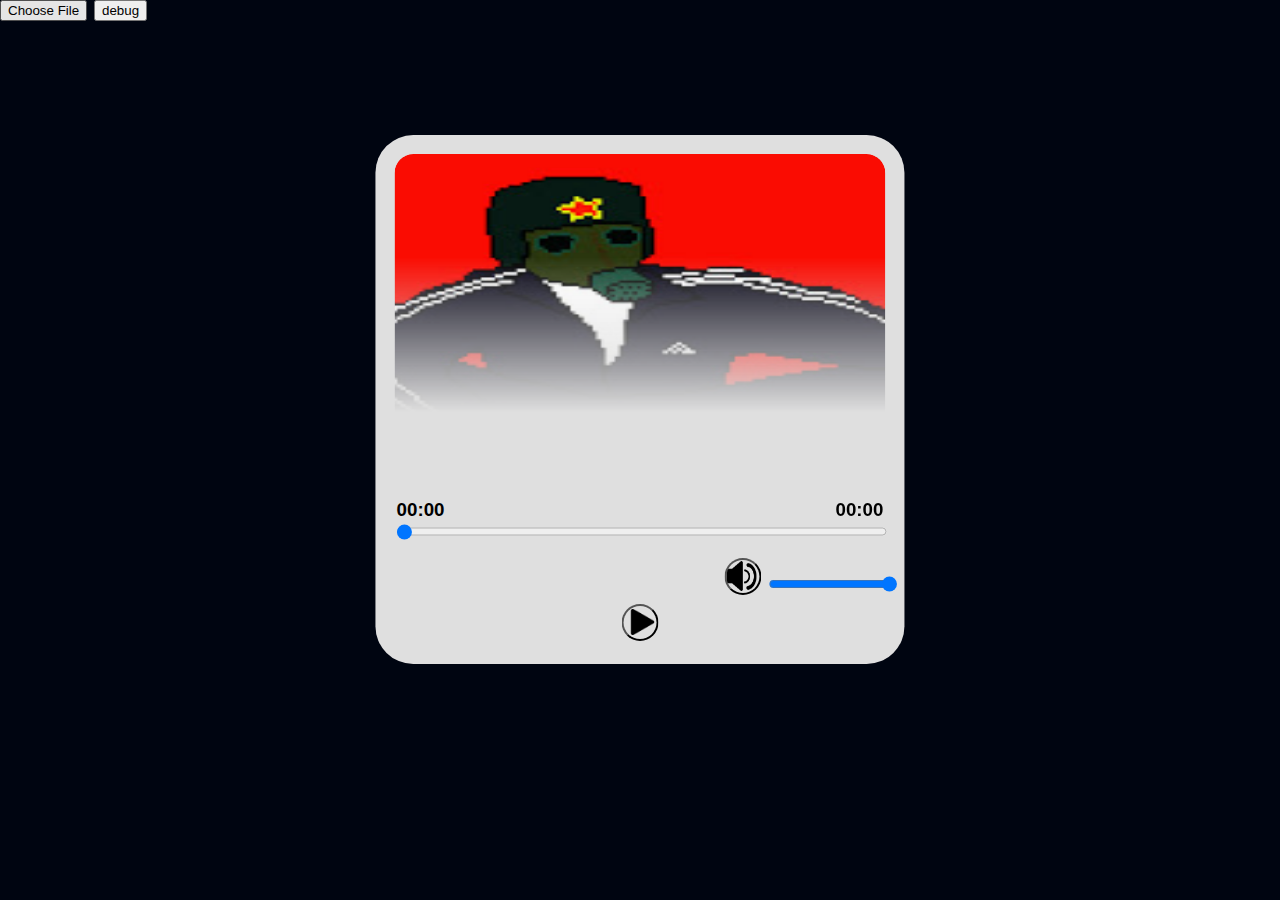
<file: index.html>
<!DOCTYPE html>
<html lang="en">
<head>
    <meta charset="UTF-8">
    <meta http-equiv="X-UA-Compatible" content="IE=edge">
    <meta name="viewport" content="width=device-width, initial-scale=1.0">
    <meta name="theme-color" content="#212121" />
    <link rel="stylesheet" href="music_style.css">
    <link rel="shortcut icon" href="#">
    <title>music player</title>
    <!--<script src="https://code.jquery.com/jquery-3.6.0.min.js" integrity="sha256-/xUj+3OJU5yExlq6GSYGSHk7tPXikynS7ogEvDej/m4=" crossorigin="anonymous"></script>-->
</head>
<body>
    <input type="file" name="filerr" id="file_picker"  accept="audio/*">
    <button class="debug" onclick="debug()">debug</button>
    <audio controls class="music" id="audio_id">
        <source src="" type="audio/mp3" id="audio_file">
    </audio>
    <div class="back_music" >
        <div class="music_icon"></div>
        <button class="play" id="play" onclick="toggle_play()">
        </button >
        <div class="timers"><h3 id="c_time">00:00</h3> <h3 id="fulltime">00:00</h3> </div>
            <!--<div id="myBar"></div>-->
            <input type="range" min="0" max="100" value="0" id="myBar">
            <div class="mute_class">
                <button id="mute" onclick="muted()"></button>
                <input type="range" min="0" max="100" value="100" id="mute_bar">
        
    </div>
    <script src="code.js"></script>
</body>
</html>
</file>
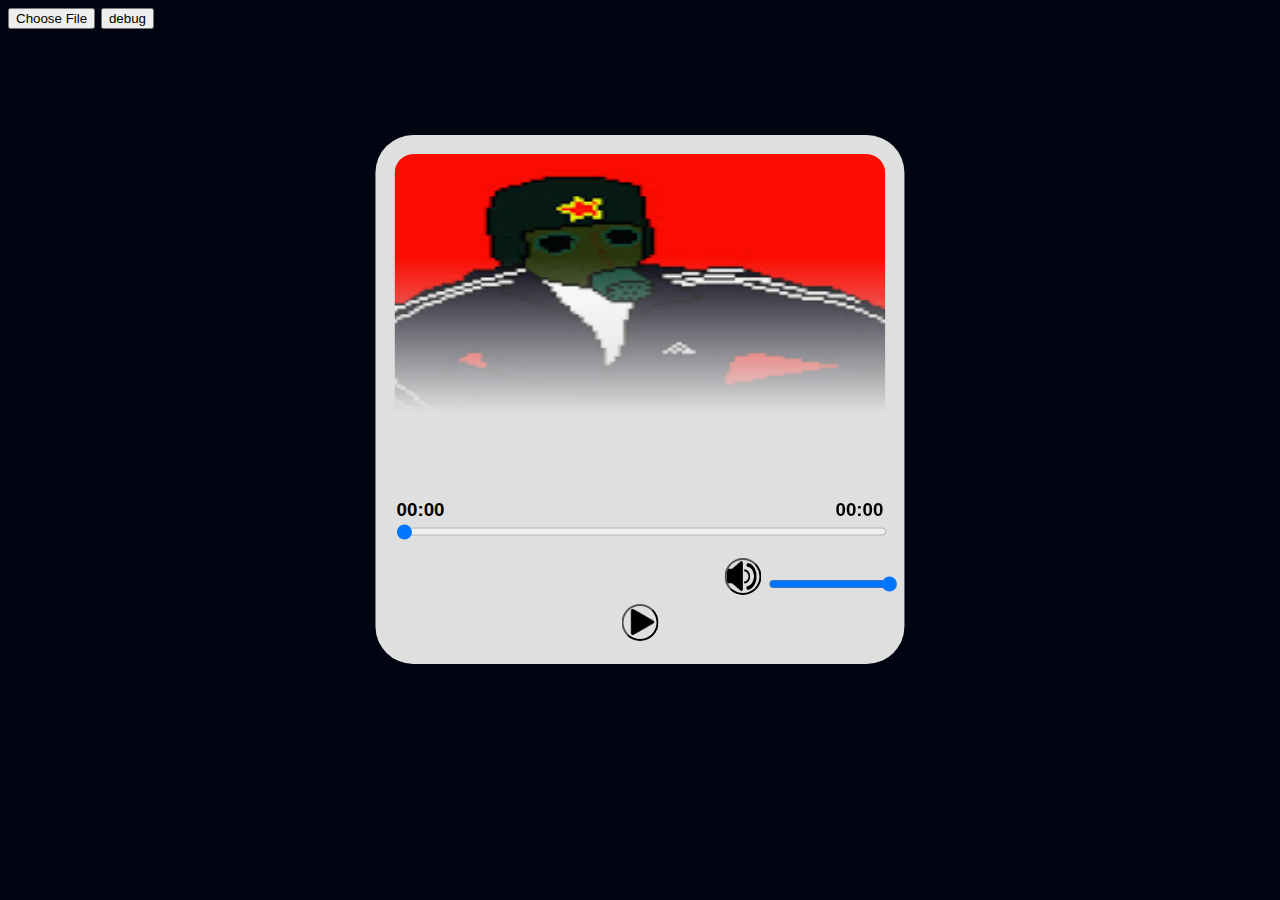
<file: p_test/index.html>
<!DOCTYPE html>
<html lang="en">
<head>
    <meta charset="UTF-8">
    <meta http-equiv="X-UA-Compatible" content="IE=edge">
    <meta name="viewport" content="width=device-width, initial-scale=1.0">
    <link rel="stylesheet" href="music_style.css">
    <link rel="shortcut icon" href="#">
    <title>music player</title>
    <!--<script src="https://code.jquery.com/jquery-3.6.0.min.js" integrity="sha256-/xUj+3OJU5yExlq6GSYGSHk7tPXikynS7ogEvDej/m4=" crossorigin="anonymous"></script>-->
</head>
<body>
    <input type="file" name="filerr" id="file_picker"  accept="audio/*">
    <button class="debug" onclick="debug()">debug</button>
    <audio controls class="music" id="audio_id">
        <source src="" type="audio/mp3" id="audio_file">
    </audio>
    <div class="back_music" >
        <div class="music_icon"></div>
        <button class="play" id="play" onclick="toggle_play()">
        </button >
        <div class="timers"><h3 id="c_time">00:00</h3> <h3 id="fulltime">00:00</h3> </div>
            <!--<div id="myBar"></div>-->
            <input type="range" min="0" max="100" value="0" id="myBar">
            <div class="mute_class">
                <button id="mute" onclick="muted()"></button>
                <input type="range" min="0" max="100" value="100" id="mute_bar">
        
    </div>
    <script src="code.js"></script>
</body>
</html>
</file>
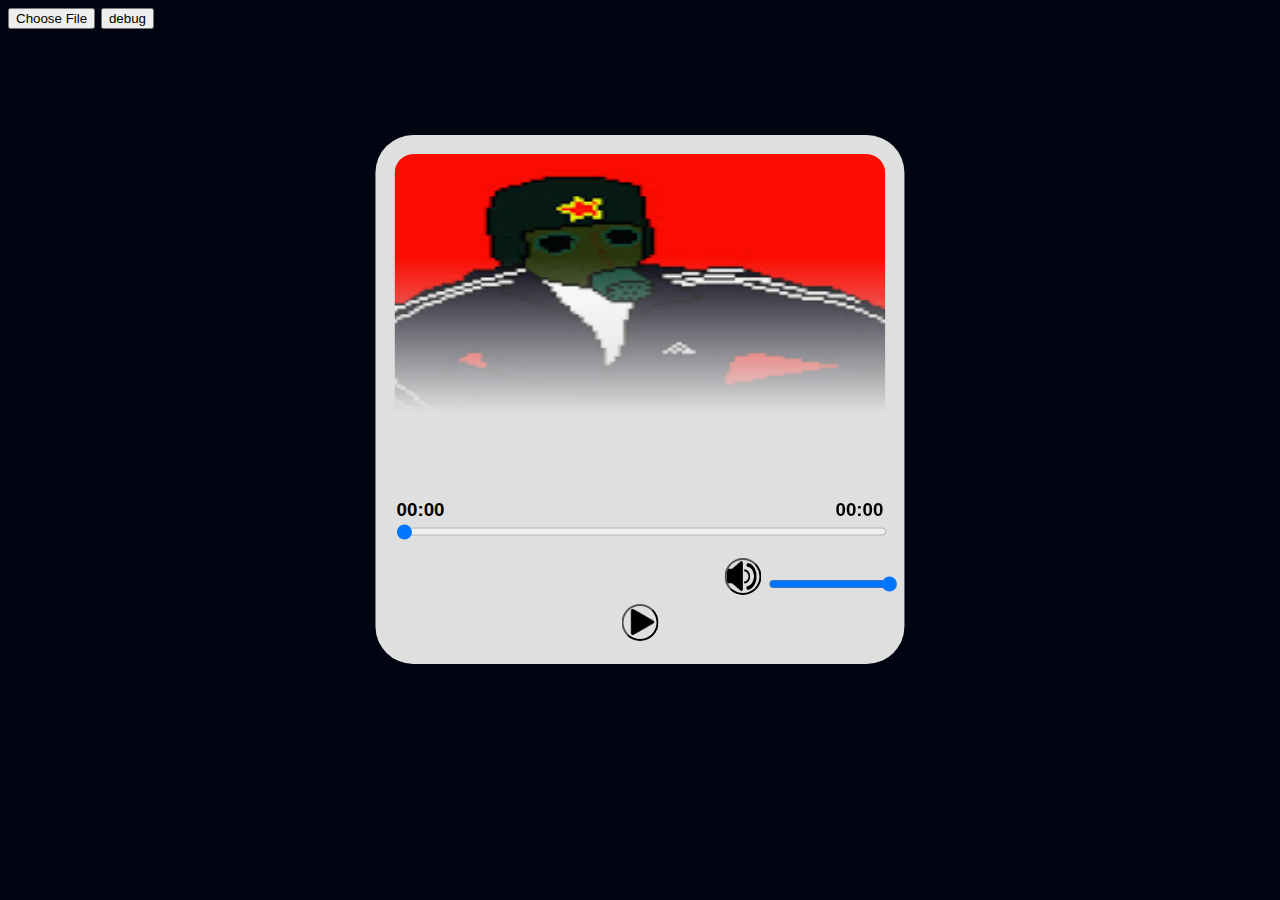
<file: p_test/music_player.html>
<!DOCTYPE html>
<html lang="en">
<head>
    <meta charset="UTF-8">
    <meta http-equiv="X-UA-Compatible" content="IE=edge">
    <meta name="viewport" content="width=device-width, initial-scale=1.0">
    <link rel="stylesheet" href="music_style.css">
    <link rel="shortcut icon" href="#">
    <title>music player</title>
    <!--<script src="https://code.jquery.com/jquery-3.6.0.min.js" integrity="sha256-/xUj+3OJU5yExlq6GSYGSHk7tPXikynS7ogEvDej/m4=" crossorigin="anonymous"></script>-->
</head>
<body>
    <input type="file" name="filerr" id="file_picker"  accept="audio/*">
    <button class="debug" onclick="debug()">debug</button>
    <audio controls class="music" id="audio_id">
        <source src="" type="audio/mp3" id="audio_file">
    </audio>
    <div class="back_music" >
        <div class="music_icon"></div>
        <button class="play" id="play" onclick="toggle_play()">
        </button >
        <div class="timers"><h3 id="c_time">00:00</h3> <h3 id="fulltime">00:00</h3> </div>
            <!--<div id="myBar"></div>-->
            <input type="range" min="0" max="100" value="0" id="myBar">
            <div class="mute_class">
                <button id="mute" onclick="muted()"></button>
                <input type="range" min="0" max="100" value="100" id="mute_bar">
        
    </div>
    <script src="code.js"></script>
</body>
</html>
</file>
<file: music_style.css>
body{
    background-color: rgb(0, 5, 17);
    font-family: Brutal,sans-serif;
    margin: 0;
}

/*for pc*/
.music{
    display: none;
}
.back_music{
    background-color: rgb(223, 223, 223);
    margin-bottom: 10%;
    width: 13cm;
    height: 13cm;
    padding: 0.5cm;
    position: fixed;
    left: 50%;
    transform: translateX(-50%);
    top: 15%;
    border-radius: 1cm;
    z-index: -1;
}
.play{
    width: 1cm;
    height: 1cm;
    border-radius: 100%;
    position: fixed;
    bottom: 0.6cm;
    left: 50%;
    transform: translateX(-50%);
    background:url("logo and icon for music/play-button.png") no-repeat;
    background-size:cover;
    background-position: 6px 3.7px;
    background-size: 0.7cm;
    cursor: pointer; 
}
.music_icon{
  background: url('logo and icon for music/unnamed.jpg') no-repeat;
  width: 100%;
  height: 70%;
  background-size: 100% 90%;
  -webkit-mask-image: linear-gradient(to top, transparent 25%, black 70%);
  mask-image: linear-gradient(to top, transparent 25%, black 70%);
  border-radius: 0.5cm;
}

  #myBar {
      position: relative;
    width: 100%;
    height: 15px;
    z-index: 1;
    bottom: -5%;
  }

  .timers{
      margin: 0;
      padding: 0;
      width: 10%;
      display: table-row;
  }
#c_time{
    position: fixed;
    left: 4%;
    bottom: 0%;
    margin-bottom: 27%;
}
#fulltime{
    position: fixed;
    right: 4%;
    bottom: 0%;
    margin-bottom: 27%;
}
#file_picker{
    position: relative;
    margin: 0;
    right: 0cm;
    width: 7%;
    height: 10%;
    z-index: 1;
}
.debug{
    z-index: 10;
    margin: 0;
}
.mute_class{
   position: fixed; 
   margin: 0%;
   right: 1%;
   bottom: 10%;
}
#mute{
    width: 1cm;
    height: 1cm;
    background:url("logo and icon for music/high val.png") no-repeat;
    background-size: 90% 90%;
    background-position: 0ex 0.2ex;
    border-radius: 100%;
}
#mute_bar{
    margin-bottom: 0.5cm;
}
@media only screen and (max-width: 900px) {
    
    .back_music{
        margin-right: 10%;
        margin-top: -25%;
        margin-bottom: 20%;
        width: 90%;
        height: 100%;
    }
    #file_picker{
        position: relative;
        width: 18%;
    }
}
</file>
<file: p_test/music_style.css>
body{
    background-color: rgb(0, 5, 17);
    font-family: Brutal,sans-serif;
}
@media only screen and (min-width: 500px) {
.music{
    display: none;
}
.back_music{
    background-color: rgb(223, 223, 223);
    width: 13cm;
    height: 13cm;
    padding: 0.5cm;
    position: fixed;
    left: 50%;
    transform: translateX(-50%);
    top: 15%;
    border-radius: 1cm;
}
.play{
    width: 1cm;
    height: 1cm;
    border-radius: 100%;
    position: fixed;
    bottom: 0.6cm;
    left: 50%;
    transform: translateX(-50%);
    background:url("logo and icon for music/play-button.png") no-repeat;
    background-size:cover;
    background-position: 6px 3.7px;
    background-size: 0.7cm;
    cursor: pointer; 
}
.music_icon{
  background: url('logo and icon for music/unnamed.jpg') no-repeat;
  width: 100%;
  height: 70%;
  background-size: 100% 90%;
  -webkit-mask-image: linear-gradient(to top, transparent 25%, black 70%);
  mask-image: linear-gradient(to top, transparent 25%, black 70%);
  border-radius: 0.5cm;
}

  #myBar {
      position: relative;
    width: 100%;
    height: 15px;
    z-index: 1;
    bottom: -5%;
  }

  .timers{
      margin: 0;
      padding: 0;
      width: 10%;
      display: table-row;
  }
#c_time{
    position: fixed;
    left: 4%;
    bottom: 0%;
    margin-bottom: 27%;
}
#fulltime{
    position: fixed;
    right: 4%;
    bottom: 0%;
    margin-bottom: 27%;
}
#file_picker{
    position: relative;
    margin: 0;
    right: 0cm;
    width: 7%;
}
.mute_class{
   position: fixed; 
   margin: 0%;
   right: 1%;
   bottom: 10%;
}
#mute{
    width: 1cm;
    height: 1cm;
    background:url("logo and icon for music/high val.png") no-repeat;
    background-size: 90% 90%;
    background-position: 0ex 0.2ex;
    border-radius: 100%;
}
#mute_bar{
    margin-bottom: 0.5cm;
}
}
</file>
